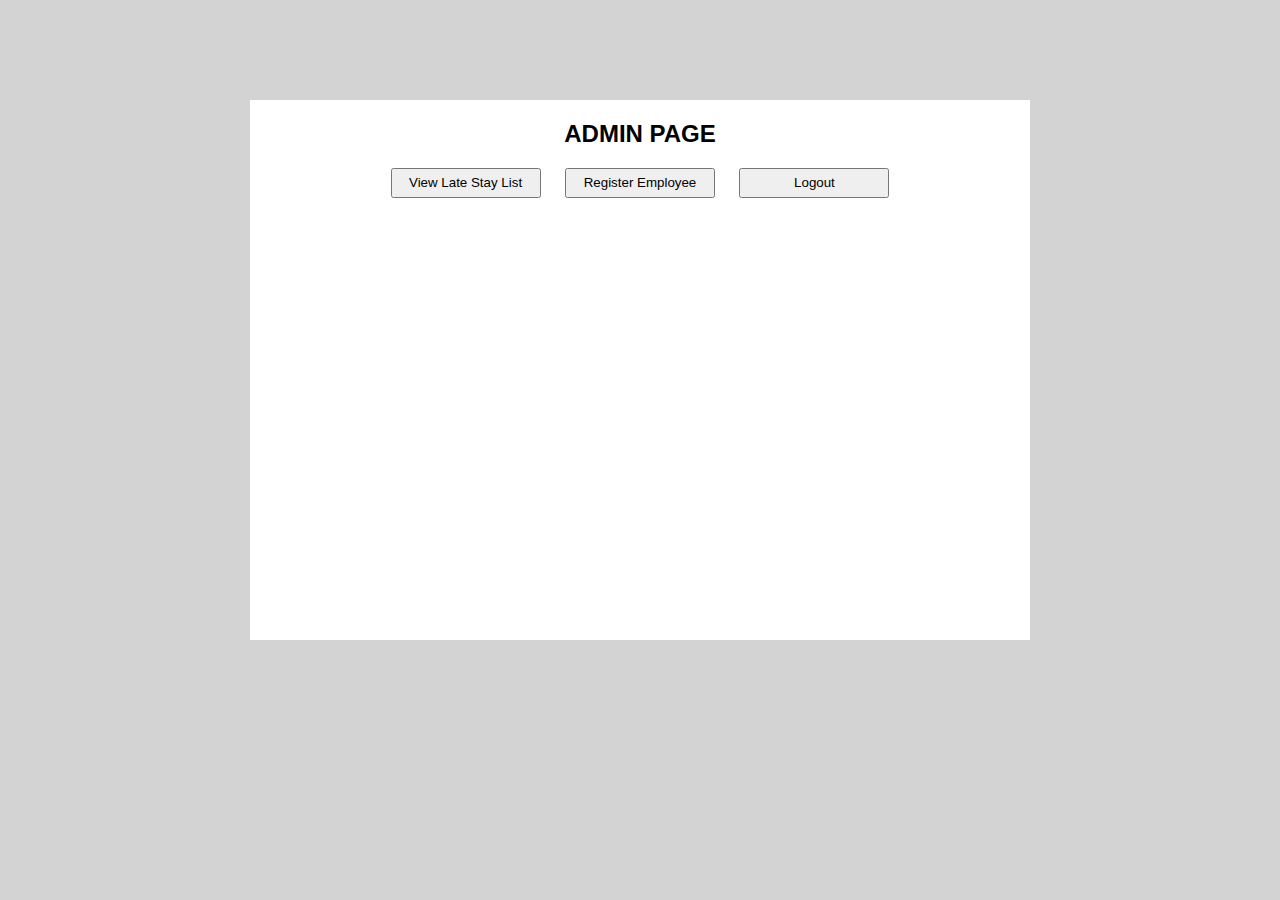
<file: webapp/target/webapp/views/adminpage.html>
<!DOCTYPE>
<html>
<head>
<meta http-equiv="Content-Type" content="text/html; charset=ISO-8859-1">
<title>Admin Page</title>
<script src="../js/jquery-2.1.4.js"></script>
<script type="text/javascript" src="../js/adminpage.js"></script>
<link rel="stylesheet" type="text/css" href="../css/style.css">
</head>
<body>
	<center>
		<h2>ADMIN PAGE</h2>
		<button id="late_stay_list">View Late Stay List</button>
		<button id="reg_emp">Register Employee</button>
		<button id="logout">Logout</button><br><br>
		<table border='1' id="list"></table>
		<form id="reg_emp_form">
		   <table>
		    <tr><td>Employee ID:</td><td><input type="number" id="id" required/></td></tr>
			<tr><td>Employee Name:</td><td><input type="text" id="name" required/></td></tr>
			<tr><td>Password:</td><td><input type="password" id="passwd"/></td></tr>
		   </table><br>
			<input type="submit" value="Register" id="register"/>
		</form>
		<span id="msg"></span>
	</center>
</body>
</html>
</file>
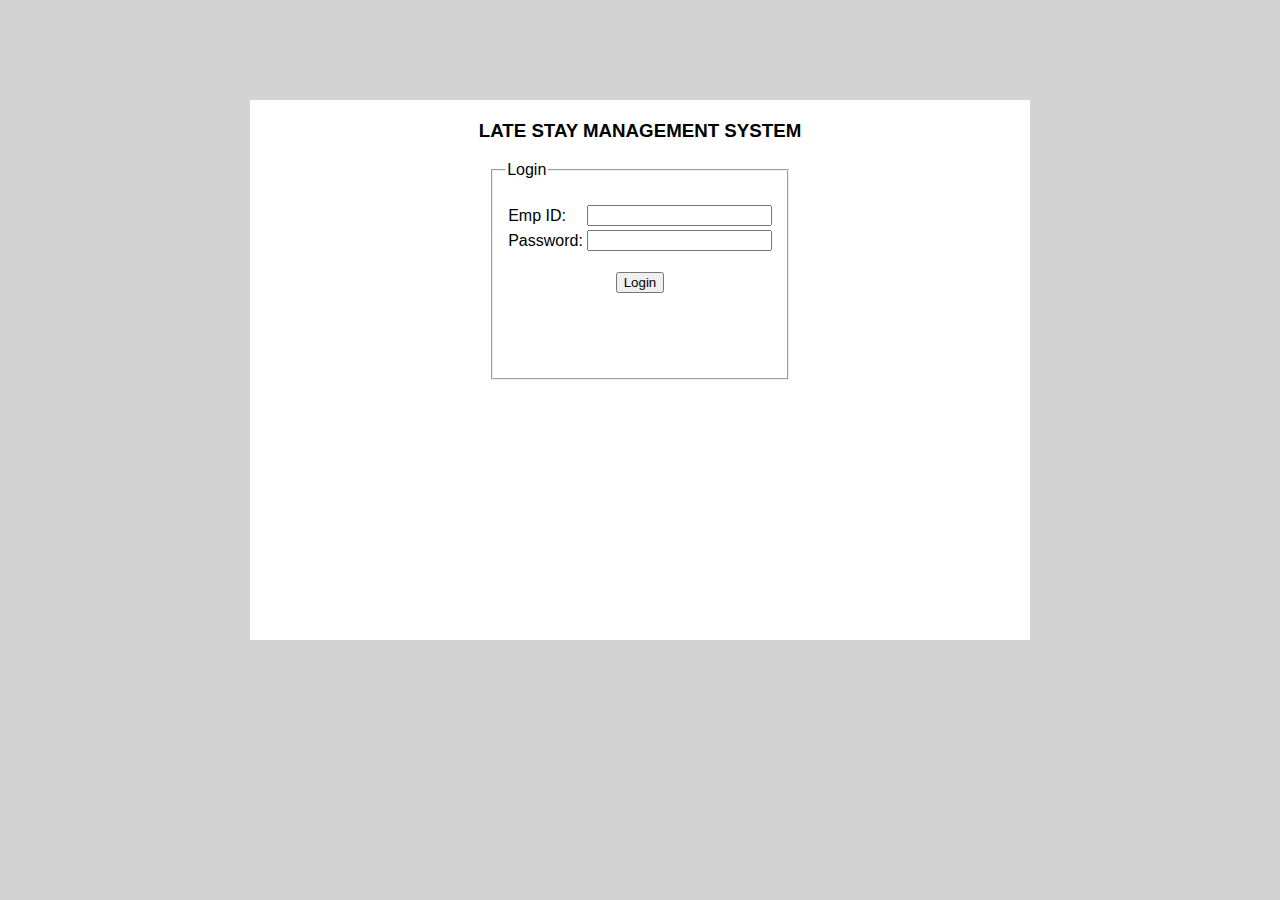
<file: webapp/target/webapp/views/homepage.html>
<!DOCTYPE>
<html>
<head>
<meta http-equiv="Content-Type" content="text/html; charset=ISO-8859-1">
<title>Late Stay Management System</title>
<script src="../js/jquery-2.1.4.js"></script>
<script type="text/javascript" src="../js/homepage.js"></script>
<link rel="stylesheet" type="text/css" href="../css/style.css">
</head>
<body>
  <center>
    <h3>LATE STAY MANAGEMENT SYSTEM</h3>
	<fieldset id="form">
		<legend>Login</legend><br>
		<form id="login">
		  <table>
			<tr><td>Emp ID:</td><td><input type="number" id="id" required/></td></tr>
			<tr><td>Password:</td><td><input type="password" id="passwd"/></td></tr>
		  </table><br>
			<input type="submit" value="Login"/>
		</form>
		<span id="msg"></span>
	</fieldset>
  </center>
</body>
</html>
</file>
<file: webapp/target/webapp/css/style.css>
html{
	background-color:lightgrey;
	font-family:'Arial';
}
body{
	background-color:white;
	margin:100px 250px 100px 250px;
	height:500px;
	padding:20px 20px 20px 20px;
}
button{
	width:150px;
	height:30px;
	margin:0 10px 0 10px;
}
#list{
	margin-top:20px;
	background-color:buttonface;
	font-family:courier;
	border-collapse:collapse;
}
#list td{
	width:150px;
	height:25px;
	padding:0px 5px 0 5px;
}
#reg_emp_form{
	margin-top:20px;
}
#register{
	width:100px;
	height:25px;
}
fieldset{
	width:200px;
	height:180px;
}
#msg{
	color:brown;
	font-family:"Times New Roman";
	font-style:italic;
	font-size:15px;
}
#location{
	width:150px;
	height:25px;
	margin-left:20px;
}

#form{
	height:200px;
}
</file>
